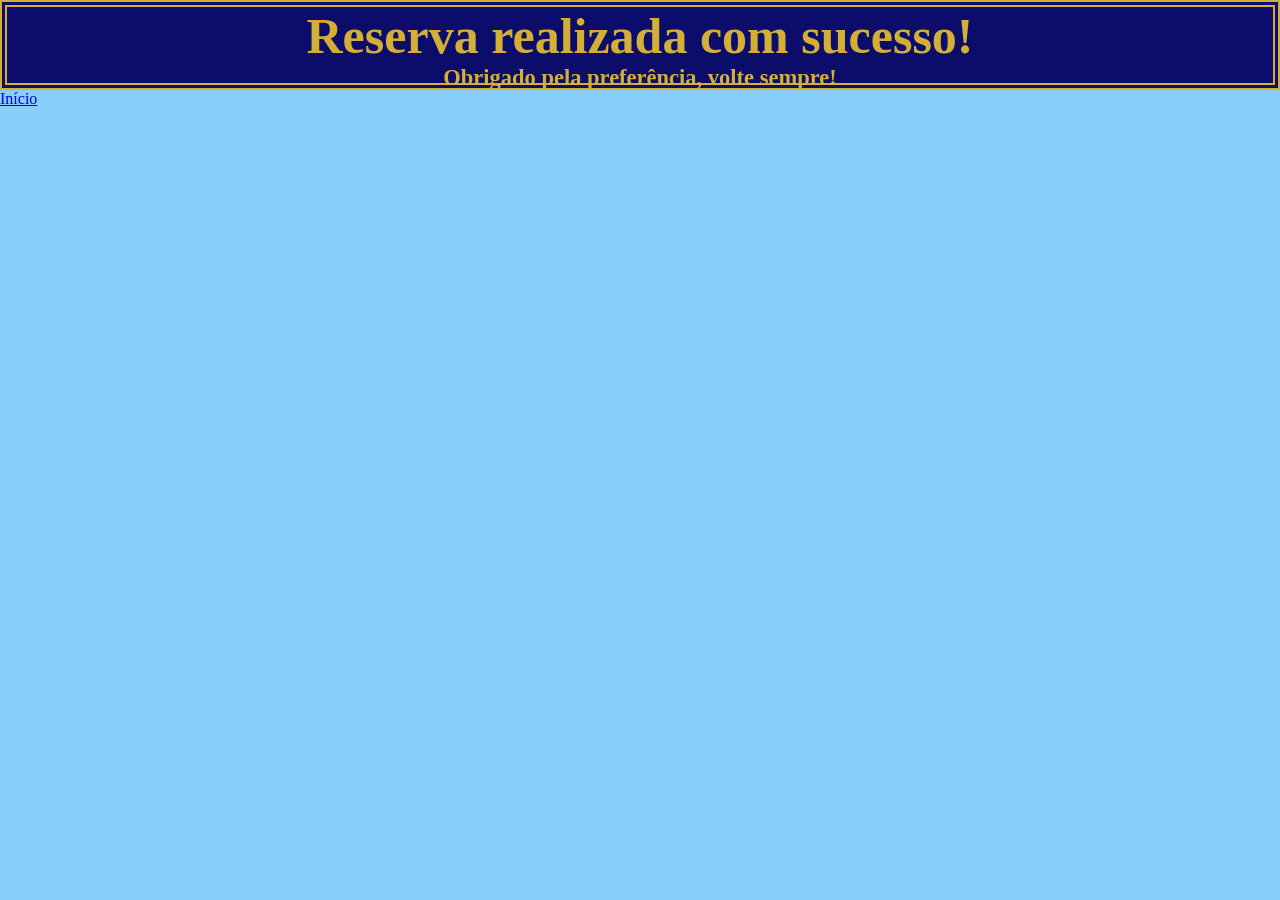
<file: reserva.html>
<!DOCTYPE html>
<html lang="en">
<head>
    <meta charset="UTF-8">
    <meta name="viewport" content="width=device-width, initial-scale=1.0">
    <title>Reserva realizada com sucesso!</title>
    <link rel="stylesheet" href="style.css">

</head>
<body>
    <header>
        <h1>Reserva realizada com sucesso!</h1>
        <div id="subtitulo"> 
        <h2>
            Obrigado pela preferência, volte sempre!
        </h2>
        </div>
    </header>
    <a href="index.html">Início</a>
</body>
</html>
</file>
<file: style.css>
*{
    margin: 0;
    padding: 0;
    box-sizing: border-box;
}

header{
    width: 100%;
    height: 10vh;
    background-color: rgb(12, 12, 107);
    border: double 7px rgb(212, 175, 55);
}

header h1{
    font-family: serif;
    color: rgb(212, 175, 55);
    font-size: 50px;
    display: flex;
    justify-content: center;
    align-items: center;
}

nav{
    background-color: lightblue;
    width: 100%;
    height: 10vh;
    display: flex;
    justify-content: space-evenly;
    align-items: center;

}

nav a{
    color: rgb(12, 12, 107);
    font-size: 25px;
    font-family: 'Courier New', Courier, monospace;
    text-decoration: none;
}

nav a:hover{
    color:rgb(212, 175, 55);
    text-decoration: underline;
}

main{
    width: 100%;
    min-height: 300vh;
    background-color: rgb(248, 246, 242);
    
}

main section{
    border: double 15px rgb(12, 12, 107);
    min-height: 100vh;
}


img{
    width: 300px;
    border: double 7px rgb(212, 175, 55);
    
}

#fotos{
    flex-direction: column;
}

#imagens{
    display: flex;
    justify-content: space-evenly;
    align-items: center;
}
section h2{
    color: rgb(12, 12, 107);
    text-align: center;
    margin-top: 20px;
    font-size: 40px;
}

#subtitulo{
    font-family: Cambria, Cochin, Georgia, Times, 'Times New Roman', serif;
    color: rgb(212, 175, 55);
    font-size: 15px;
    flex-direction: column;
    display: flex;
    justify-content: center;
    align-items: center;

}

p{
    text-align: center;
    font-size: 20PX;
    margin-top: 25PX;
    color: rgb(12, 12, 107);
}

body{
    background-color: lightskyblue;
}
</file>
